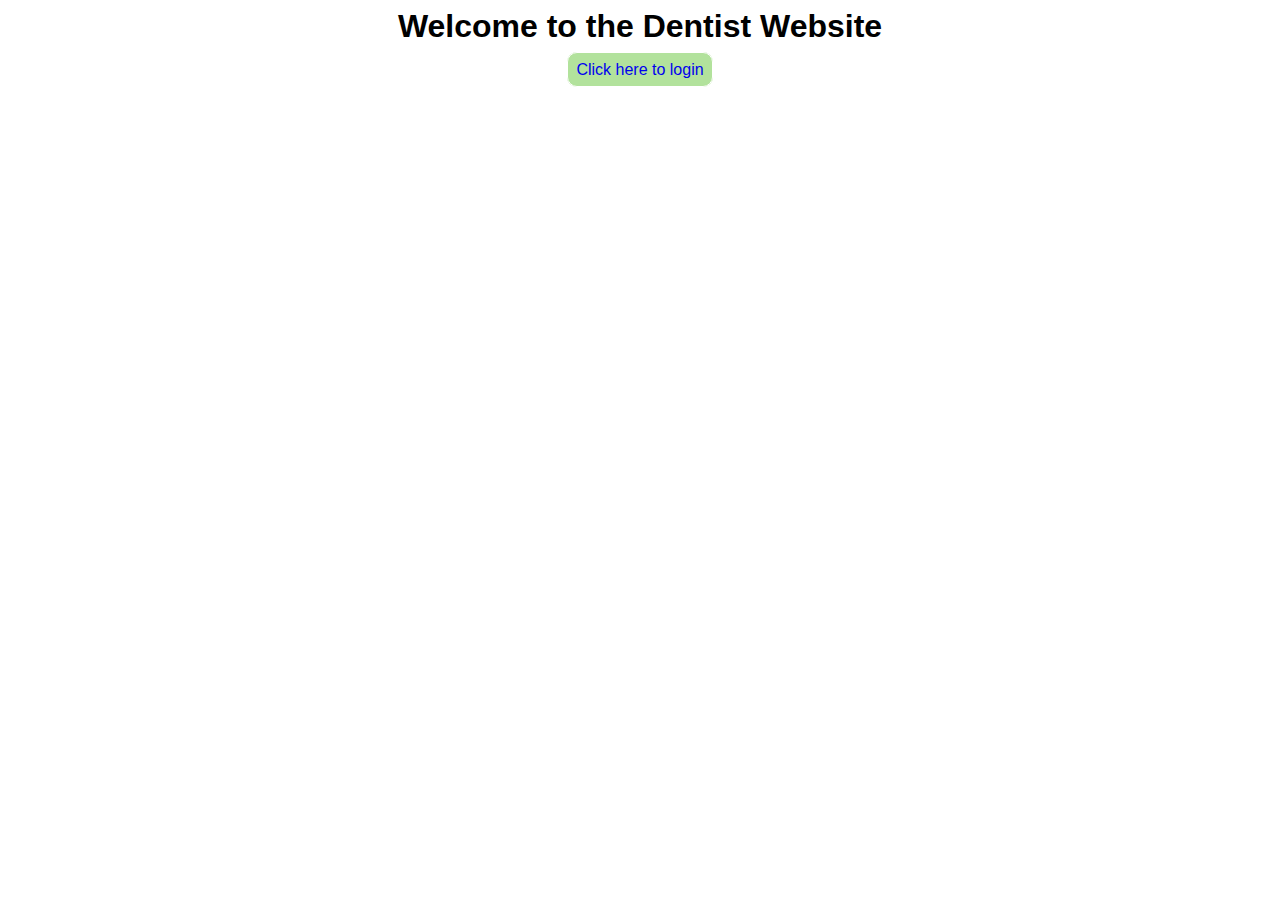
<file: Office/web/index.html>
<!DOCTYPE html>
<!--
Click nbfs://nbhost/SystemFileSystem/Templates/Licenses/license-default.txt to change this license
Click nbfs://nbhost/SystemFileSystem/Templates/JSP_Servlet/Html.html to edit this template
-->
<html lang="en">
<head>
    <meta charset="UTF-8">
    <meta name="viewport" content="width=device-width, initial-scale=1.0">
    <title>Dentist Website</title>
    <link rel="stylesheet" href="css/styles.css">
</head>
<body>
    <h1 class="heading">Welcome to the Dentist Website</h1>
    <p><a href="./login.html" class="login-link">Click here to login</a></p>
</body>
</html>
</file>
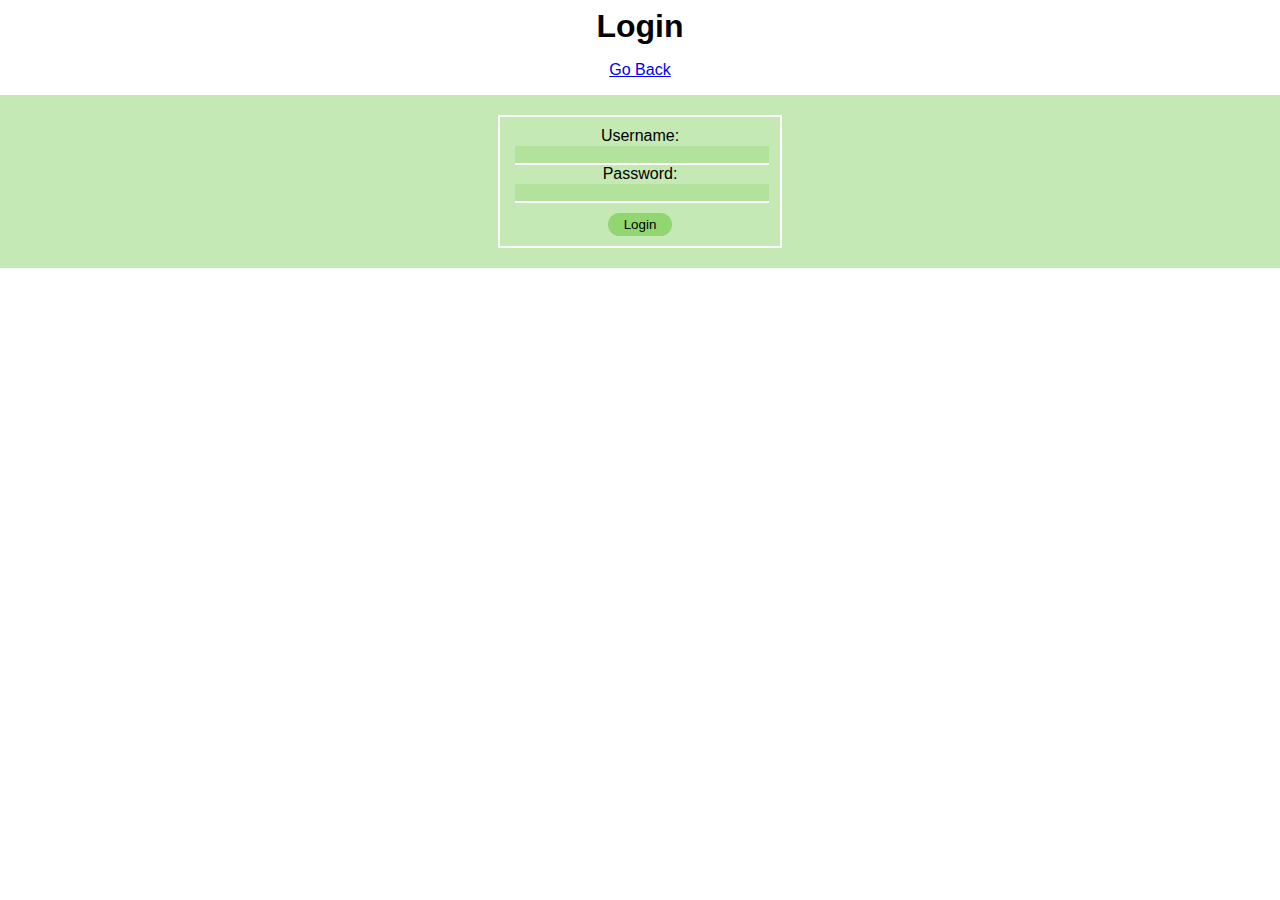
<file: Office/web/login.html>
<!DOCTYPE html>
<!--
Click nbfs://nbhost/SystemFileSystem/Templates/Licenses/license-default.txt to change this license
Click nbfs://nbhost/SystemFileSystem/Templates/JSP_Servlet/Html.html to edit this template
-->
<html lang="en">
<head>
    <meta charset="UTF-8">
    <meta name="viewport" content="width=device-width, initial-scale=1.0">
    <title>Login: Dentist Website</title>
    <link rel="stylesheet" href="css/styles.css">
</head>
<body>
    <h1 class="heading">Login</h1>
    <p><a href="./index.html">Go Back</a></p>
        <div class="content">
        <form action="http://localhost:8080/DentistOffice/LoginServlet">
            <fieldset class="login-fs">
                <label for="username">Username: <input type="text" id="username" name="username" autocomplete="off" required></label>
                <label for="password">Password: <input type="password" id="password" name="password" required></label>
                <button id="submit" type="submit">Login</button>
            </fieldset>
        </form>
    </div>
</body>
</html>
</file>
<file: Office/web/css/styles.css>
/* STYLING
 * Daimyan T
 * 4/16/2024
 */

body {
    font-family: 'Segoe UI', Tahoma, Geneva, Verdana, sans-serif;
    text-align: center;
    margin: 0;
    padding: 0;
}

.heading {
    font-size: 2em;
    margin-top: 8px;
    margin-bottom: 16px;
}

.login-link {
    text-decoration: none;
    background: hsl(101, 55%, 75%);
    border: 1px solid #fff;
    border-radius: 10px;
    padding: 8px;
}

.content {
    background: hsl(101, 55%, 81%);
    padding: 20px;
    display: flex;
    justify-content: center;
    align-items: center;
}

.login-fs {
    border: 2px solid white;
    padding: 10px 15px;
    width: 250px;
}

.login-fs label {
    margin-bottom: 8px;
}

.login-fs input {
    background: hsl(101, 55%, 75%);
    width: 100%;
    border-top: none;
    border-right: none;
    border-left: none; 
    border-bottom: 2px solid white;
}

#submit {
    padding: 4px 16px;
    margin-top: 10px;
    margin-bottom: 0;
    background:hsl(101, 55%, 64%);
    border-style: none;
    border-radius: 15px;
    cursor: pointer;
}

.login-link:hover, #submit:hover, .login-fs input:hover {
    background: hsl(101, 55%, 55%);
}
</file>
